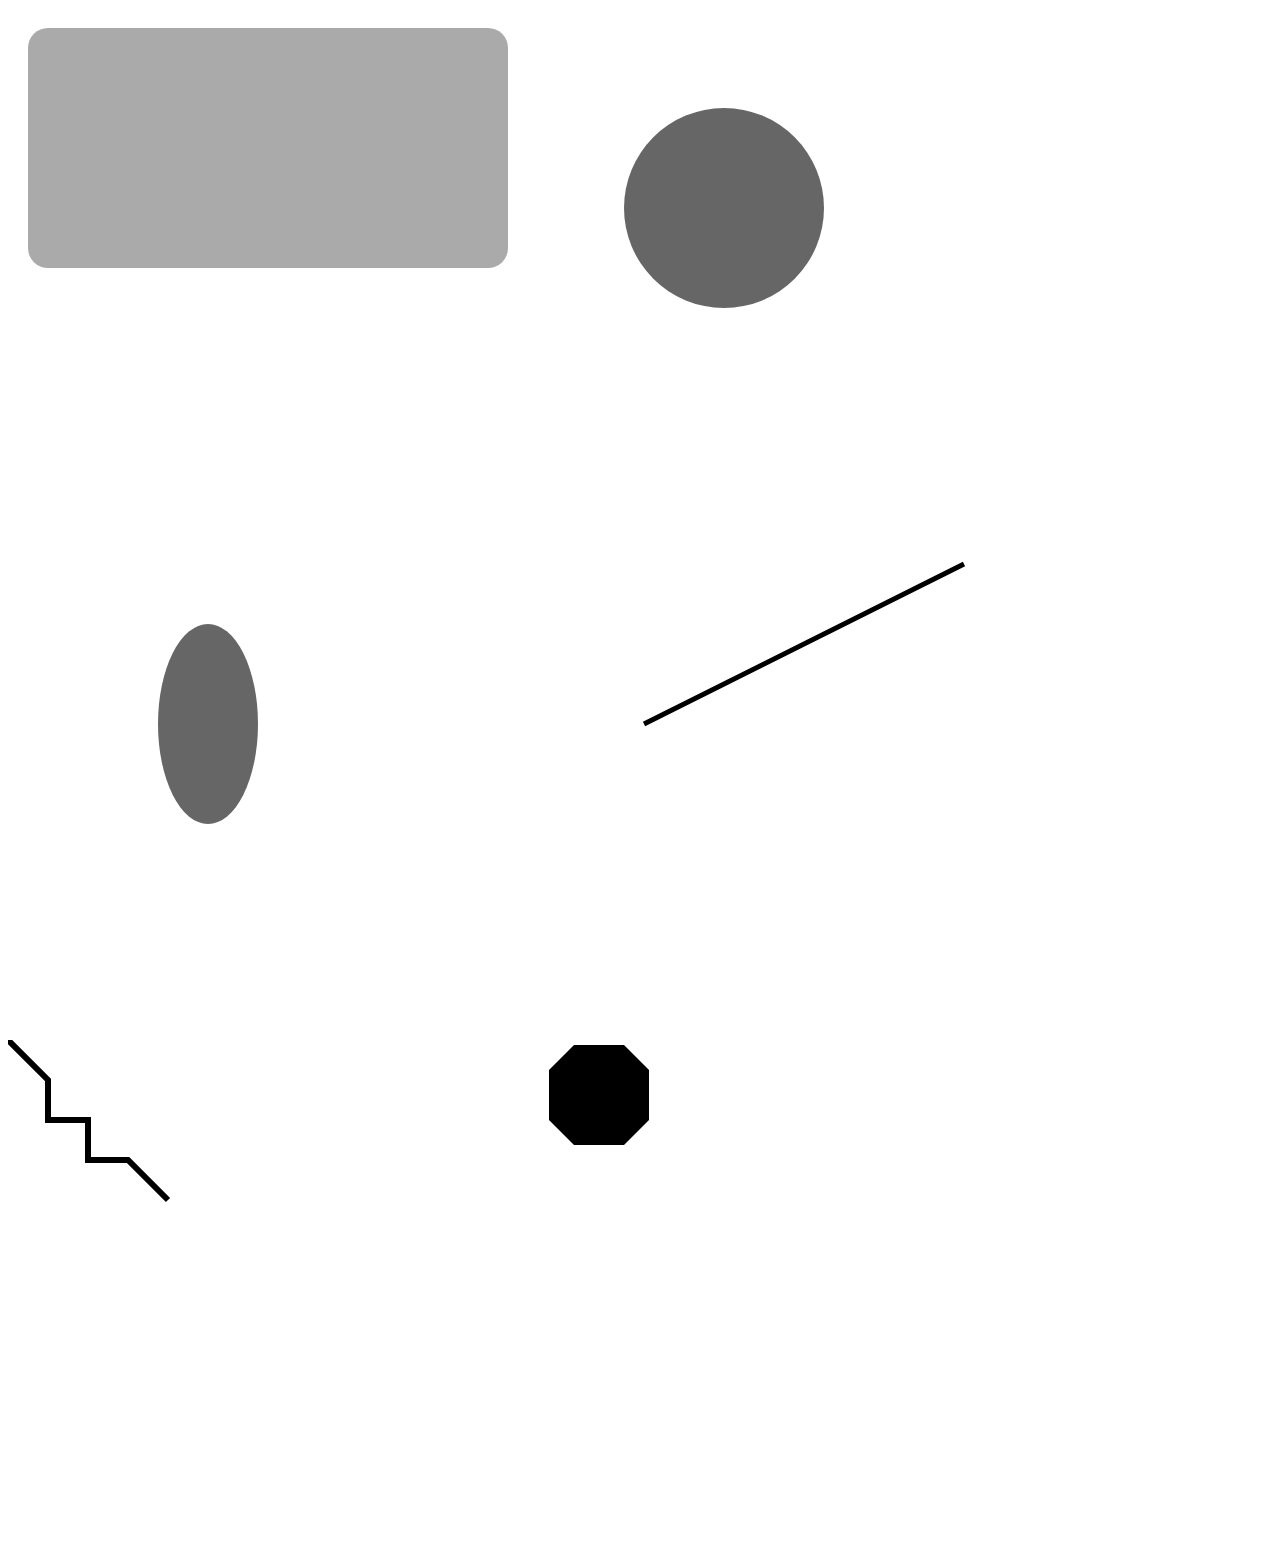
<file: svg/general.html>
<!DOCTYPE html>
<html lang="ko">

<head>
    <meta charset="UTF-8">
    <meta http-equiv="X-UA-Compatible" content="IE=edge">
    <meta name="viewport" content="width=device-width, initial-scale=1.0">
    <title>SVG - General tags</title>
</head>

<body>
    <!--
        SVG란?
        컴퓨터 그래픽스의 한 분야로,
        Scalable Vector Graphics의 앞 글자를 따왔으며
        뜻은 가변 벡터 도형 처리
        벡터: 크기와 방향을 동시에 나타내는 물리량
        정의: 웹 상에서 2차원 벡터 그래픽을 표현하는 xml기반의 마크업 언어
        xml: HTML5 이전에 HTML의 단점을 보완하기 위해서 등장한 마크업 언어

        Canvas와 SVG의 공통점과 차이
        공통점
        - HTML5에서 새로 도입되었다
        - 2차원 그래픽을 표현한다

        차이점
        - Canvas는 HTML 언어, SVG는 xml 언어
        - Canvas는 픽셀 단위로 렌더링(그리기)되며,
          한 번 이미지가 그려지고 나면, 브라우저는 해당 정보를
          기억하지 않으므로 위치가 바뀌면 다시 렌더링 해야한다
          해상도의 영향을 받고, 이벤트 핸들러를 지원하지 않는다
          그래픽만 지원하므로 텍스트 출력을 지원하지 않는다
          그래픽 관련 코딩에 특화되어, 게임이나 그래픽 관련 업무에 쓰인다
          이미지를 png나 jpg의 형식으로 저장할 수 있다

        - SVG는 그려진 이미지를 객체로 인식하므로 위치가 바뀌면
          객체 속성이 변한 것으로 인식해서 자동으로 반영되고
          위치가 바뀐다
          해상도의 영향을 받지 않고, 이벤트 핸들러를 지원한다
          범용적인(텍스트 포함) 렌더링이 필요할 때마다 사용
          범용적인 애플리케이션에 최적화
          SVG 형식으로 저장되며, 복잡한 그림인 경우 렌더링이 길어진다
    -->
    <!--
        SVG viewport : HTML 문서에서 설정된 SVG가 표현될 공간
        이미지 요소의 설정방법과 같이 너비, 높이로 지정한다
        <svg width="512" height="512"> </svg>

        SVG viewbox: 속성값으로 min-x, min-y, width, height
        숫자 배열 값을 전달받는다
        SVG viewport와 viewbox의 값이 다르면 이미지가 잘리거나
    -->
    <svg width="512" height="512" viewBox="0 0 512 512">
        <rect width="480" height="240" fill="#aaa" x="20" y="20" rx="20" ry="20"></rect>
    </svg>
    <!--
        사각형 만들기
        <rect width="480" height="240" fill="#aaa" x="20" y="20" rx="20" ry="20"></rect>
        fill 안을 채우는 색상
        x, y는 위치 속성, rx, ry는 사각형의 라운드 (둥근 모퉁이) 부여
    -->
    <svg width="512" height="512" viewBox="0 0 512 512">
        <circle cx="200" cy="200" r="100" fill="#666"></circle>
    </svg>
    <!--
        원 만들기
        <circle cx="200" cy="200" r="100" fill="#666"></circle>
        원의 중심 cx, cy, 반지름 r
    -->
    <svg width="512" height="512" viewBox="0 0 512 512">
        <ellipse cx="200" cy="200" rx="50" ry="100" fill="#666"></ellipse>
    </svg>
    <!--
        타원 만들기
        <ellipse cx="200" cy="200" rx="50" ry="100" fill="#666"></ellipse>
        원의 중심 cx, cy, 반지름 rx, ry
    -->
    <svg width="512" height="512" viewBox="0 0 512 512">
        <line x1="440" y1="40" x2="120" y2="200" stroke="#000" stroke-width="5"></line>
    </svg>
    <!--
        직선 만들기
        <line x1="440" y1="40" x2="120" y2="200" stroke="#000" stroke-width="5"></line>
        선의 시작점 x1, y1, 끝 지점 x2, y2, 색상 stroke, 두께 stroke-width
    -->
    <svg width="512" height="512" viewBox="0 0 512 512">
        <polyline points="0,0 40,40 40,80 80,80 80,120 120,120 160,160" fill="none" stroke="#000" stroke-width="6">
        </polyline>
    </svg>
    <!--
        여러 개의 점을 잇는 polyline 만들기
        <polyline points="(x1,y1) (x2,y2) (x3,y3) (x4,y4) ..." fill="none" stroke="#000" stroke-width="6">
        </polyline>
            점 (x, y), 채우기 색상 fill, 색상 stroke, 두께 stroke-width
    -->
    <svg width="512" height="512" viewBox="0 0 512 512">
        <polygon points="50,5 100,5 125,30 125,80 100,105 50,105 25,80 25,30" fill="#000">
        </polygon>
    </svg>
    <!--
        다각형 그리기 (점을 연결해서 도형 그리기)
        <polygon points="(x1,y1) (x2,y2) (x3,y3) (x4,y4) ..." fill="#000">
        </polygon>
        점 위치 (x, y), 채우기 색상 fill
    -->
</body>

</html>
</file>
